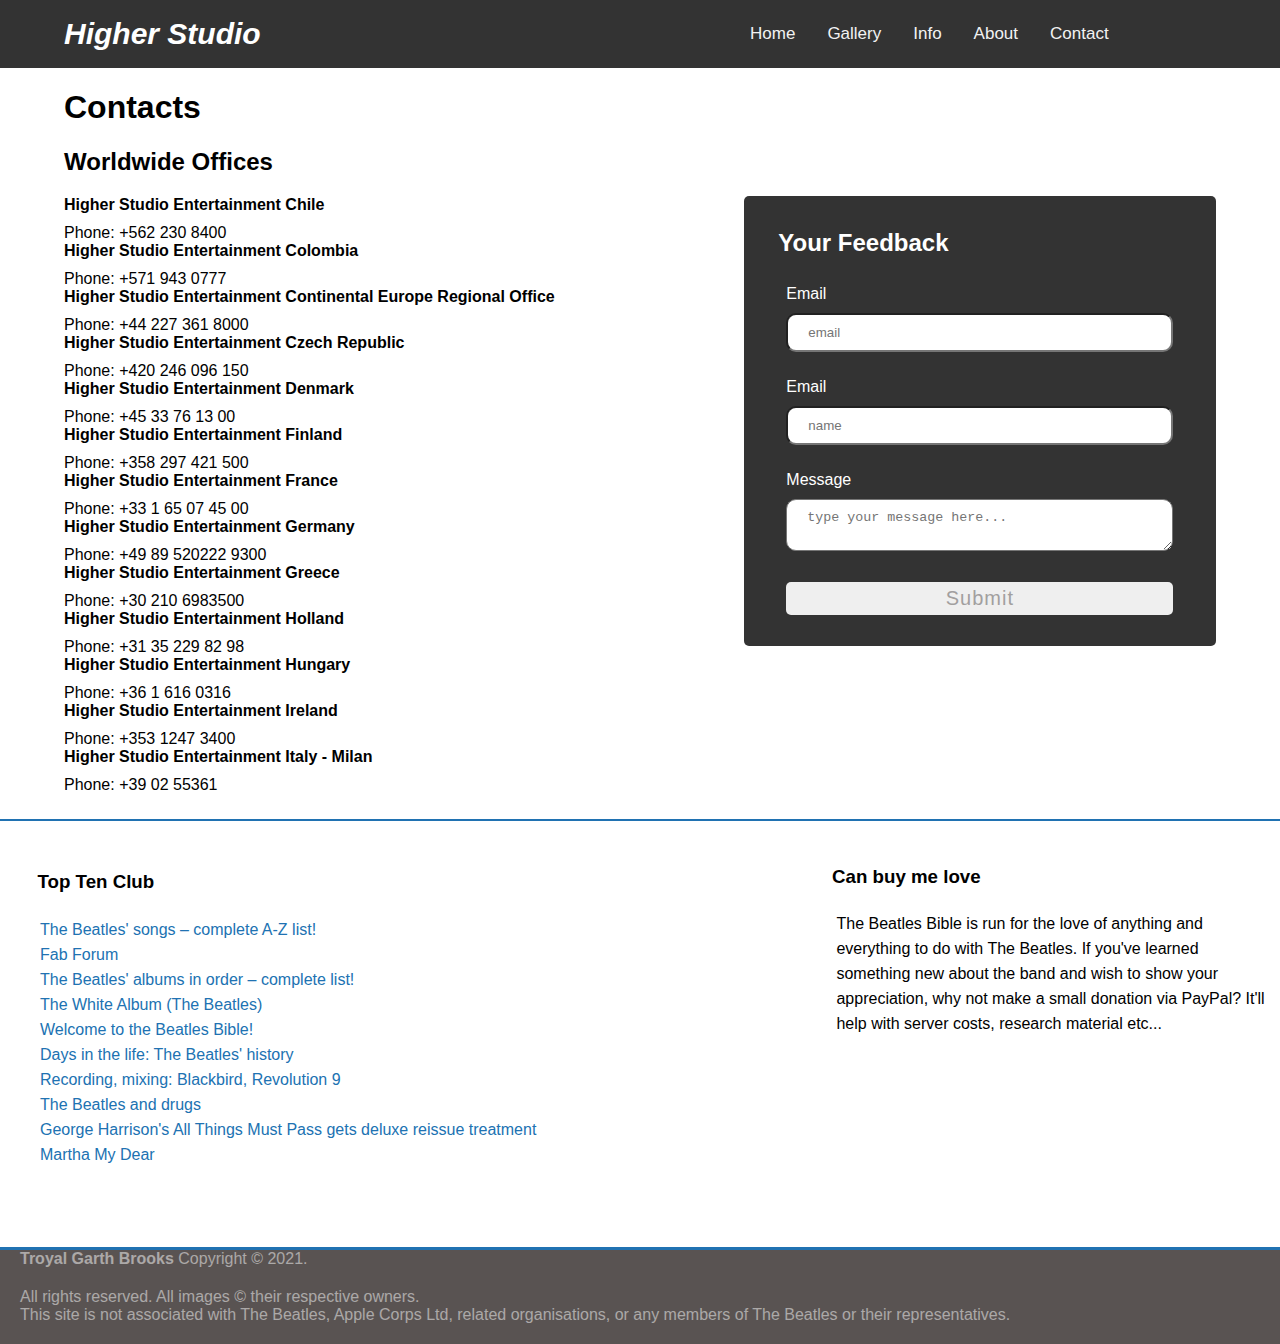
<file: pages/contactUs.html>
<html xmlns="http://www.w3.org/1999/html">
<head>
   <title></title>
   <link href="../css/style.css" rel="stylesheet" type="text/css">
   <link href="../css/footerContainer.css" rel="stylesheet" type="text/css">
   <link href="../css/contactUs.css" rel="stylesheet" type="text/css">
</head>
<body>


<div class="topnav-container">
   <h2><i>higher studio</i></h2>
   <div class="topnav">
	  <a href="index.html">Home</a>
	  <a href="gallery.html">Gallery</a>
	  <a href="info.html">Info</a>
	  <a href="aboutUs.html">About</a>
	  <a href="contactUs.html">Contact</a>
   </div>
</div>

<div class="left">
   <h1 class="page-title">Contacts</h1>
   <h2 class="sub-page-title">Worldwide Offices</h2>
   <div class="display-flex justify-content-between ">
	  <table class="contact-row clearfix" cellspacing="0" cellpadding="0">
		 <tbody>

		 <tr>
			<td></td>
			<td>
			   <div class="contact-name">Higher Studio Entertainment Chile</div>
			   <div class="contact-phone">Phone: +562 230 8400</div>
			</td>
		 </tr>
		 <tr>
			<td></td>
			<td>
			   <div class="contact-name">Higher Studio Entertainment Colombia</div>
			   <div class="contact-phone">Phone: +571 943 0777</div>
			</td>
		 </tr>
		 <tr>
			<td></td>
			<td>
			   <div class="contact-name">Higher Studio Entertainment Continental Europe Regional Office</div>
			   <div class="contact-phone">Phone: +44 227 361 8000</div>
			</td>
		 </tr>
		 <tr>
			<td></td>
			<td>
			   <div class="contact-name">Higher Studio Entertainment Czech Republic</div>
			   <div class="contact-phone">Phone: +420 246 096 150</div>
			</td>
		 </tr>
		 <tr>
			<td></td>
			<td>
			   <div class="contact-name">Higher Studio Entertainment Denmark</div>
			   <div class="contact-phone">Phone: +45 33 76 13 00</div>
			</td>
		 </tr>
		 <tr>
			<td></td>
			<td>
			   <div class="contact-name">Higher Studio Entertainment Finland</div>
			   <div class="contact-phone">Phone: +358 297 421 500</div>
			</td>
		 </tr>
		 <tr>
			<td></td>
			<td>
			   <div class="contact-name">Higher Studio Entertainment France</div>
			   <div class="contact-phone">Phone: +33 1 65 07 45 00</div>
			</td>
		 </tr>
		 <tr>
			<td></td>
			<td>
			   <div class="contact-name">Higher Studio Entertainment Germany</div>
			   <div class="contact-phone">Phone: +49 89 520222 9300</div>
			</td>
		 </tr>
		 <tr>
			<td></td>
			<td>
			   <div class="contact-name">Higher Studio Entertainment Greece</div>
			   <div class="contact-phone">Phone: +30 210 6983500</div>
			</td>
		 </tr>
		 <tr>
			<td></td>
			<td>
			   <div class="contact-name">Higher Studio Entertainment Holland</div>
			   <div class="contact-phone">Phone: +31 35 229 82 98</div>
			</td>
		 </tr>
		 <tr>
			<td></td>
			<td>
			   <div class="contact-name">Higher Studio Entertainment Hungary</div>
			   <div class="contact-phone">Phone: +36 1 616 0316</div>
			</td>
		 </tr>
		 <tr>
			<td></td>
			<td>
			   <div class="contact-name">Higher Studio Entertainment Ireland</div>
			   <div class="contact-phone">Phone: +353 1247 3400</div>
			</td>
		 </tr>
		 <tr>
			<td></td>
			<td>
			   <div class="contact-name">Higher Studio Entertainment Italy - Milan</div>
			   <div class="contact-phone">Phone: +39 02 55361</div>
			</td>
		 </tr>

		 </tbody>
	  </table>
	  <div class="help-from">
		 <h2>Your Feedback</h2>
		 <div>
			<p>email</p> <input placeholder="email">
		 </div>
		 <div>
			<p>email</p> <input placeholder="name">
		 </div>
		 <div>
			<p>Message</p> <textarea  rows={5} placeholder="type your message here..."></textarea>
		 </div>
		 <div>
			<button class="logout-link">submit</button>
		 </div>

	  </div>
   </div>
</div>

<div class="footer">
   <div class="footer-container">
	  <div class="clubs">
		 <h3>Top Ten Club</h3>
		 <ul style="list-style-type:none;">
			<li><a href="https://www.beatlesbible.com/songs/" class="bump-view" data-bump-view="tp">The Beatles' songs –&nbsp;complete
			   A-Z list!</a></li>
			<li><a href="https://www.beatlesbible.com/forum/" class="bump-view" data-bump-view="tp">Fab Forum</a></li>
			<li><a href="https://www.beatlesbible.com/albums/" class="bump-view" data-bump-view="tp">The Beatles' albums&nbsp;in
			   order –&nbsp;complete list!</a></li>
			<li><a href="https://www.beatlesbible.com/albums/the-beatles-white-album/" class="bump-view"
				   data-bump-view="tp">The
			   White Album (The Beatles)</a></li>
			<li><a href="https://www.beatlesbible.com/" class="bump-view" data-bump-view="tp" aria-current="page">Welcome
			   to
			   the Beatles Bible!</a></li>
			<li><a href="https://www.beatlesbible.com/history/" class="bump-view" data-bump-view="tp">Days in the life:
			   The
			   Beatles' history</a></li>
			<li><a href="https://www.beatlesbible.com/1968/06/11/recording-mixing-blackbird-revolution-9/"
				   class="bump-view"
				   data-bump-view="tp">Recording, mixing: Blackbird, Revolution 9</a></li>
			<li><a href="https://www.beatlesbible.com/features/drugs/" class="bump-view" data-bump-view="tp">The Beatles
			   and
			   drugs</a></li>
			<li><a
				href="https://www.beatlesbible.com/2021/06/10/george-harrison-all-things-must-pass-50th-anniversary-deluxe-reissue/"
				class="bump-view" data-bump-view="tp">George Harrison's All Things Must Pass gets deluxe reissue
			   treatment</a>
			</li>
			<li><a href="https://www.beatlesbible.com/songs/martha-my-dear/" class="bump-view" data-bump-view="tp">Martha
			   My
			   Dear</a></li>
		 </ul>
	  </div>
	  <div class="buy-container">
		 <h3>Can buy me love</h3>
		 <div><p>The Beatles Bible is run for the love of anything and everything to
			do with The Beatles. If you've learned something new about the band and wish to show your appreciation, why
			not
			make a small donation via PayPal? It'll help with server costs, research material etc...</p>
		 </div>
	  </div>
   </div>
   <div class="copy-rights"> <!--start copyrights-->
	  <span class="copy-link">
		 <b>Troyal Garth Brooks</b>
		 Copyright © 2021.
	  </span>
	  <div class="to-top">
		 All rights reserved. All images © their respective owners.<br>
		 This site is not associated with The Beatles, Apple Corps Ltd, related organisations, or any members of The
		 Beatles or their representatives.

	  </div> <!--end copyrights-->
   </div>
</div>
</body>
</html>
</file>
<file: css/style.css>
body {
    margin: 0;
    font-family: Arial, Helvetica, sans-serif;
}

.topnav-container {
    display: flex;
    background-color: #333;
    color: white;
    align-items: center;
    padding: 0 5%;
}

.topnav-container h2{
    text-transform: capitalize;
    font-size: 30px;
    padding: 0px;
    margin: 17px 0;
}
.topnav {
    overflow: hidden;
    background-color: #333;
    margin-left: 5%;
    width: 70%;
    float: right;
    display: flex;
    justify-content: flex-end;
}

.topnav a {
    float: left;
    color: #f2f2f2;
    text-align: center;
    padding: 14px 16px;
    text-decoration: none;
    font-size: 17px;
}

.topnav a:hover {
    background-color: #ddd;
    color: black;
}

.topnav a.active {
    background-color: #04AA6D;
    color: white;
}

.video-container > video {
    position: relative;
    overflow: hidden;
    box-shadow: 0 4px 8px 0 rgba(0, 0, 0, 0.2), 0 6px 15px 0 rgba(0, 0, 0, 0.19);
    width: 100%;
    height: 400px;
    object-fit: cover;
    z-index: -100;
}


.about-container {
    box-shadow: 0 4px 8px 0 rgba(0, 0, 0, 0.2), 0 6px 15px 0 rgba(0, 0, 0, 0.19);
    padding: 2% 10% 5% 10%;
}

.about-container-content {
    display: flex;
    align-items: flex-start;
    justify-content: space-between;
    /*padding: 0 10%;*/
}

.about-container-content p {
    padding: 0 5% 0 0;
    max-width: 60%;
    line-height: 22px;
}

.about-container-content img {
    width: 100%;
    height: 400px;
}

.music-row {
    display: flex;
    align-items: center;
    justify-content: space-between;
    box-shadow: 0 4px 8px 0 rgba(0, 0, 0, 0.2), 0 6px 15px 0 rgba(0, 0, 0, 0.19);
    margin: 8px 0;
}

.music-name-container {
    display: flex;
    align-items: center;
    max-width: 85%;
}

.music-name-container img,
.music-icon-container img {
    width: 25px;
    height: 25px;
    padding: 10px;
}


.padding-large {
    padding: 0 10%;
}

.padding-for-shadow {
    padding: 2% 0 5% 0;
}

.card {
    position: relative;
    margin: 1%;
    height: 380px;
    width: 380px;
}

.card-bg {

    height: 100%;
    width: 100%;
    background-position: center;
    background-origin: border-box;
    background-size: contain;
    filter: blur(1px);
}

.card-bg1 {
    background-image: url("https://gbv3uploads.s3.amazonaws.com/bSoRx1RvwxbJtazXWoZqkN7NC7Q6ZEBCVGDjhzit.jpeg");
}

.card-bg2 {
    background-image: url("");
}

.card-bg3 {
    background-image: url("");
}

.card-bg4 {
    background-image: url("");
}

.card-bg5 {
    background-image: url("");
}

.card-bg6 {
    background-image: url("");
}

.card-bg7 {
    background-image: url("");
}

.card-bg8 {
    background-image: url("");
}

.card-bg9 {
    background-image: url("");
}

.card-bg10 {
    background-image: url("");
}

.card-bg11 {
    background-image: url("");
}

.card-bg12 {
    background-image: url("");
}

.card-content {
    background-color: rgba(0, 0, 0, 0.4);
    color: white;
    /*position: absolute;*/
    /*top: 30%;*/
    /*filter: blur(-2px);*/
    width: 100%;
    display: flex;
    justify-content: center;
    padding: 20px 0;
}

.card-content:hover {
    background-color: rgba(0, 0, 0, .8);
    color: white;
}


.logout-link {
    color: #a29f9f !important;
    text-decoration: none;
    /*background-image: linear-gradient(orange, orange, orange);*/
    background-size: 20px 2px, 100% 2px, 0 2px;
    background-position: calc(20px * -3) 100%;
    /*/ / to change transition direction multiply with + ve no . background-repeat: no-repeat;*/
    transition: background-position 1s linear, background-size 1s linear;
    font-size: 20px;
    letter-spacing: 1px;
    cursor: pointer;
    border: 1px solid gray;
    border-radius: 5px;
    padding: 5px 10px;
    float: right;
    margin-top: 15px ;
    text-transform: capitalize;
}

.logout-link:hover {
    color: black !important;
    /*//font-size: 23px;*/
    background-size: 320px 2px, 0 2px, 100% 220px;
    background-position: calc(100% + 20px) 100%, 100% 100%, 100%;
}

.about-container .el-row{
    display: flex;
    flex-wrap: wrap;
}
.el-row h1{
    width: 100%;
    text-transform: capitalize;
}


.display-flex{
    display: flex;
}
.flex-column{
    flex-direction:column;
}
.flex-wrap{
    flex-wrap: wrap;
}
.align-items-center{
    align-items: center;
}
.justify-content-center{
    justify-content: center;
}
.justify-content-between{
    justify-content: space-between;
}

.text-center{
    text-align: center;
}
</file>
<file: css/footerContainer.css>
.footer{
    border-top: 2px solid #2072b2;
}
.footer-container{
    padding: 2% 0 5% 0;
    display: flex;
    justify-content: space-between;
}

.footer-container .clubs{
    max-width: 65%;
}
.clubs h3{
    padding: 1% 7% ;
}
.clubs ul li a{
    color:#2072b2;
    line-height: 25px;
    text-decoration: none;
}
.footer-container .buy-container{
    max-width: 35%;
}
.buy-container div p{
    line-height: 25px;
    padding: 1%;
}


.copy-rights{
    border-top: 3px solid black;
    width: 100%;
    color: rgba(255, 255, 255, 0.5);
    border-color: #2072b2;
    background-color: #595352;
}
.to-top, .copy-link {
    padding:20px;
}
</file>
<file: css/contactUs.css>
.left {
    padding: 0% 5% 2% 5%;
}

.contact-name {
    font-weight: bold;
    color: #000;
    padding: 0 0 10px;
}

.help-from {
    display: flex;
    height: max-content;
    flex-direction: column;
    padding: 2% 3%;
    background: rgba(0, 0, 0, .8);
    width: 35%;
    color: white;
    border-radius: 5px;
}

.help-from h2{
    margin: 10px 0;
}
.help-from div {
    margin: 2%;
}
.help-from div p{
    margin: 10px 0 ;
    text-transform: capitalize;
}
.help-from div input ,textarea{
    width: 100%;
    padding: 10px 20px;
    border-radius: 10px;
}

.help-from div button{
    width: 100%;
    border:none;
}
</file>
